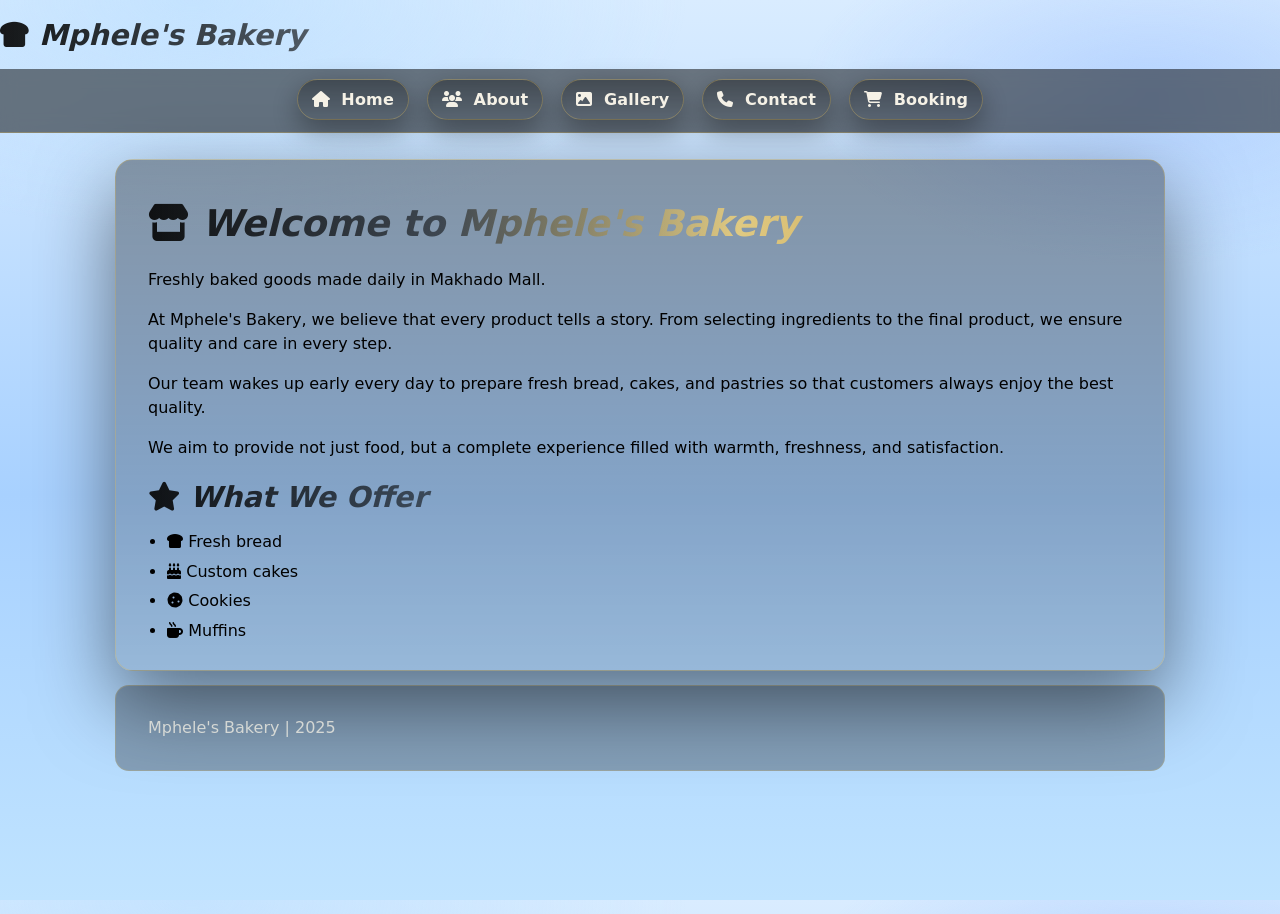
<file: index.html>
<!DOCTYPE html>
<html lang="en">
<head>
<meta charset="UTF-8">
<meta name="viewport" content="width=device-width, initial-scale=1.0">
<title>Mphele's Bakery · Home</title>
<link rel="stylesheet" href="assets/css/styles.css">
<link rel="stylesheet" href="https://cdnjs.cloudflare.com/ajax/libs/font-awesome/6.5.0/css/all.min.css">

</head>

<body>


    <h2><i class="fa-solid fa-bread-slice"></i> Mphele's Bakery</h2>
<!--headers-->
    <nav>
      <ul class="navbar">
        <li><a href="index.html"><i class="fa fa-home"></i> Home</a></li>
        <li><a href="about.html"><i class="fa fa-users"></i> About</a></li>
        <li><a href="service.html"><i class="fa fa-image"></i> Gallery</a></li>
        <li><a href="contact.html"><i class="fa fa-phone"></i> Contact</a></li>
        <li><a href="enquiry.html"><i class="fa fa-cart-shopping"></i> Booking</a></li>
      </ul>
    </nav>

<section>

    <h1><i class="fa-solid fa-store"></i> Welcome to Mphele's Bakery</h1>

    <p>Freshly baked goods made daily in Makhado Mall.</p>

    <p>
        At Mphele's Bakery, we believe that every product tells a story. From selecting
        ingredients to the final product, we ensure quality and care in every step.
    </p>

    <p>
        Our team wakes up early every day to prepare fresh bread, cakes, and pastries
        so that customers always enjoy the best quality.
    </p>

    <p>
        We aim to provide not just food, but a complete experience filled with warmth,
        freshness, and satisfaction.
    </p>

    <h2><i class="fa-solid fa-star"></i> What We Offer</h2>
    <ul>
        <li><i class="fa-solid fa-bread-slice"></i> Fresh bread</li>
        <li><i class="fa-solid fa-cake-candles"></i> Custom cakes</li>
        <li><i class="fa-solid fa-cookie"></i> Cookies</li>
        <li><i class="fa-solid fa-mug-hot"></i> Muffins</li>
    </ul>
</section>

<footer>
    <p>Mphele's Bakery | 2025</p>
</footer>

</body>
</html>
</file>
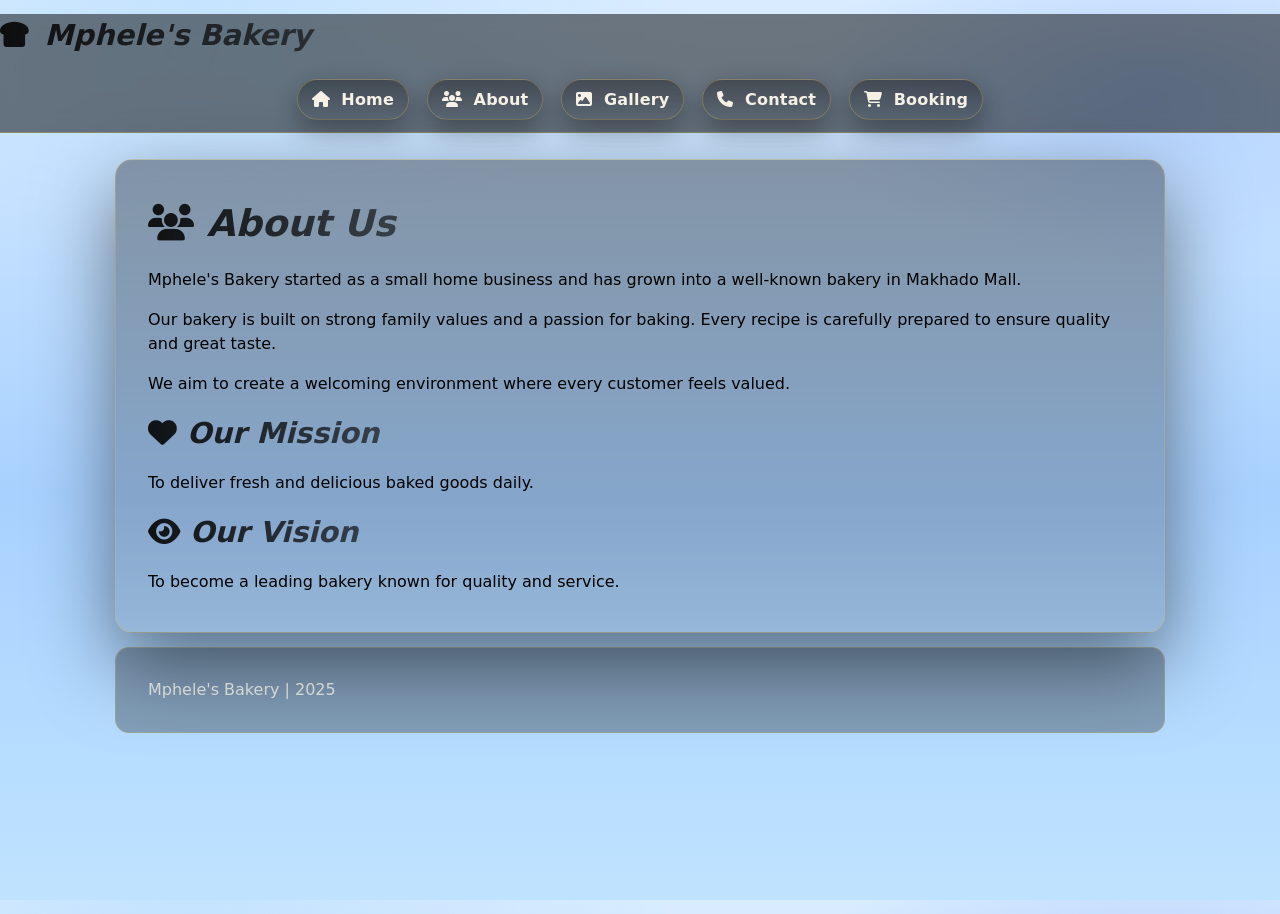
<file: about.html>
<!DOCTYPE html>
<html lang="en">
<head>
<meta charset="UTF-8">
<title>About</title>
<link rel="stylesheet" href="assets/css/styles.css">
<link rel="stylesheet" href="https://cdnjs.cloudflare.com/ajax/libs/font-awesome/6.5.0/css/all.min.css">
</head>

<body>

<nav>

    <h2><i class="fa-solid fa-bread-slice"></i> Mphele's Bakery</h2>
      <ul class="navbar">
        <li><a href="index.html"><i class="fa fa-home"></i> Home</a></li>
        <li><a href="about.html"><i class="fa fa-users"></i> About</a></li>
        <li><a href="service.html"><i class="fa fa-image"></i> Gallery</a></li>
        <li><a href="contact.html"><i class="fa fa-phone"></i> Contact</a></li>
        <li><a href="enquiry.html"><i class="fa fa-cart-shopping"></i> Booking</a></li>
      </ul>
</nav>

<section>

<h1><i class="fa-solid fa-users"></i> About Us</h1>

<p>
Mphele's Bakery started as a small home business and has grown into a well-known
bakery in Makhado Mall.
</p>

<p>
Our bakery is built on strong family values and a passion for baking. Every recipe
is carefully prepared to ensure quality and great taste.
</p>

<p>
We aim to create a welcoming environment where every customer feels valued.
</p>

<h2><i class="fa-solid fa-heart"></i> Our Mission</h2>
<p>To deliver fresh and delicious baked goods daily.</p>

<h2><i class="fa-solid fa-eye"></i> Our Vision</h2>
<p>To become a leading bakery known for quality and service.</p>

</section>

<footer>
    <p>Mphele's Bakery | 2025</p>
</footer>
</body>
</html>
</file>
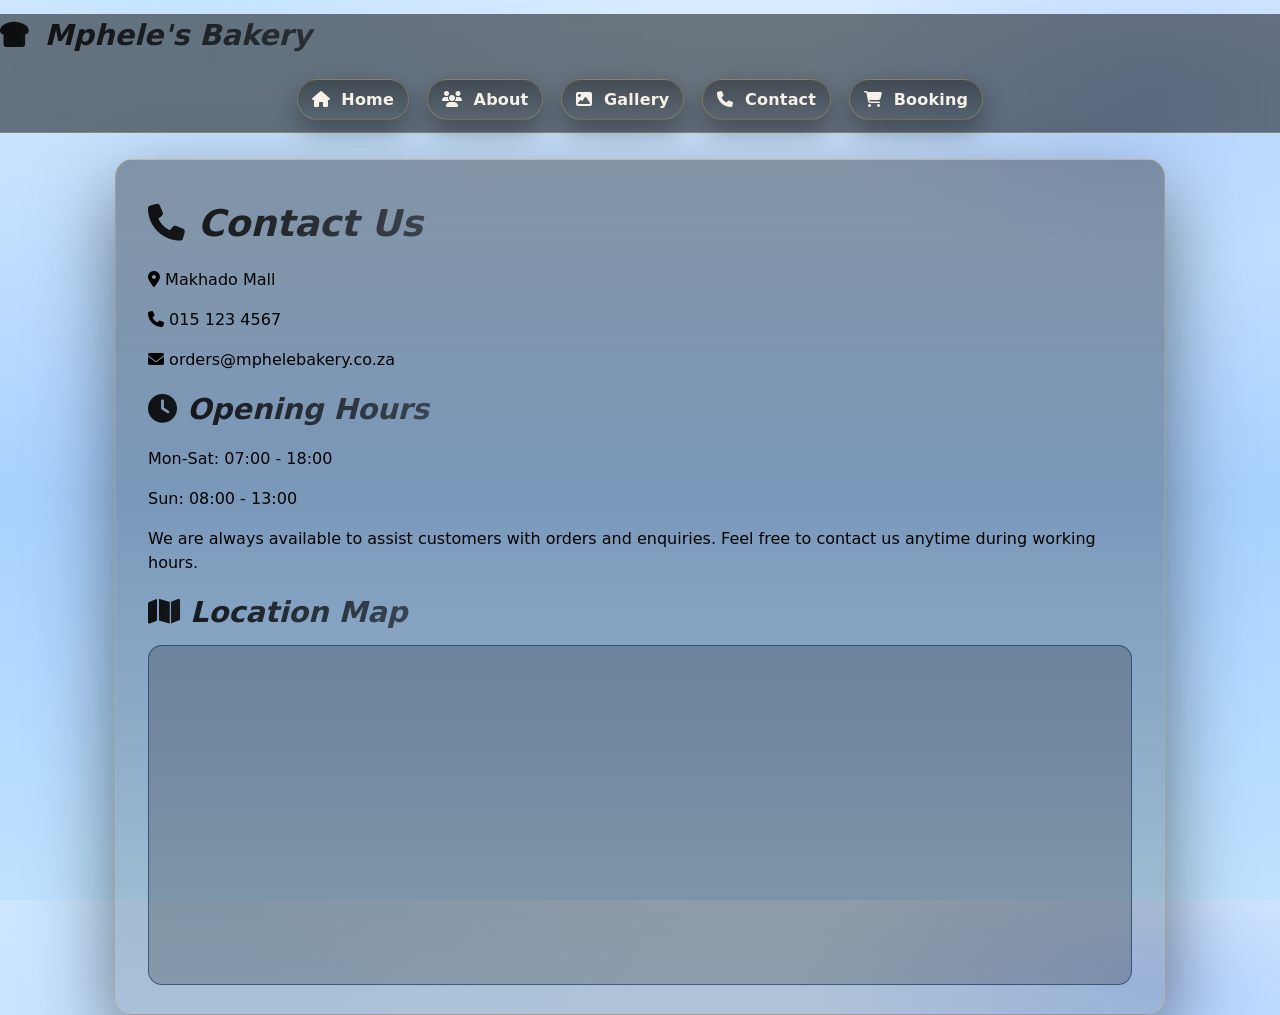
<file: contact.html>
<!DOCTYPE html>
<html lang="en">
<head>
<meta charset="UTF-8">
<title>Contact</title>
<link rel="stylesheet" href="assets/css/styles.css">
<link rel="stylesheet" href="https://cdnjs.cloudflare.com/ajax/libs/font-awesome/6.5.0/css/all.min.css">
</head>

<body>

<nav>
    <h2><i class="fa-solid fa-bread-slice"></i> Mphele's Bakery</h2>
      <ul class="navbar">
        <li><a href="index.html"><i class="fa fa-home"></i> Home</a></li>
        <li><a href="about.html"><i class="fa fa-users"></i> About</a></li>
        <li><a href="service.html"><i class="fa fa-image"></i> Gallery</a></li>
        <li><a href="contact.html"><i class="fa fa-phone"></i> Contact</a></li>
        <li><a href="enquiry.html"><i class="fa fa-cart-shopping"></i> Booking</a></li>
      </ul>
</nav>


<section>

<h1><i class="fa-solid fa-phone"></i> Contact Us</h1>

<p><i class="fa-solid fa-location-dot"></i> Makhado Mall</p>
<p><i class="fa-solid fa-phone"></i> 015 123 4567</p>
<p><i class="fa-solid fa-envelope"></i> orders@mphelebakery.co.za</p>

<h2><i class="fa-solid fa-clock"></i> Opening Hours</h2>
<p>Mon-Sat: 07:00 - 18:00</p>
<p>Sun: 08:00 - 13:00</p>

<p>
We are always available to assist customers with orders and enquiries.
Feel free to contact us anytime during working hours.
</p>

<h2><i class="fa-solid fa-map"></i> Location Map</h2>

<iframe src="https://maps.google.com/maps?q=makhado%20mall&t=&z=13&ie=UTF8&iwloc=&output=embed"</iframe>

</section>
<footer>
    <p>Mphele's Bakery | 2025</p>
</footer>

</body>
</html>
</file>
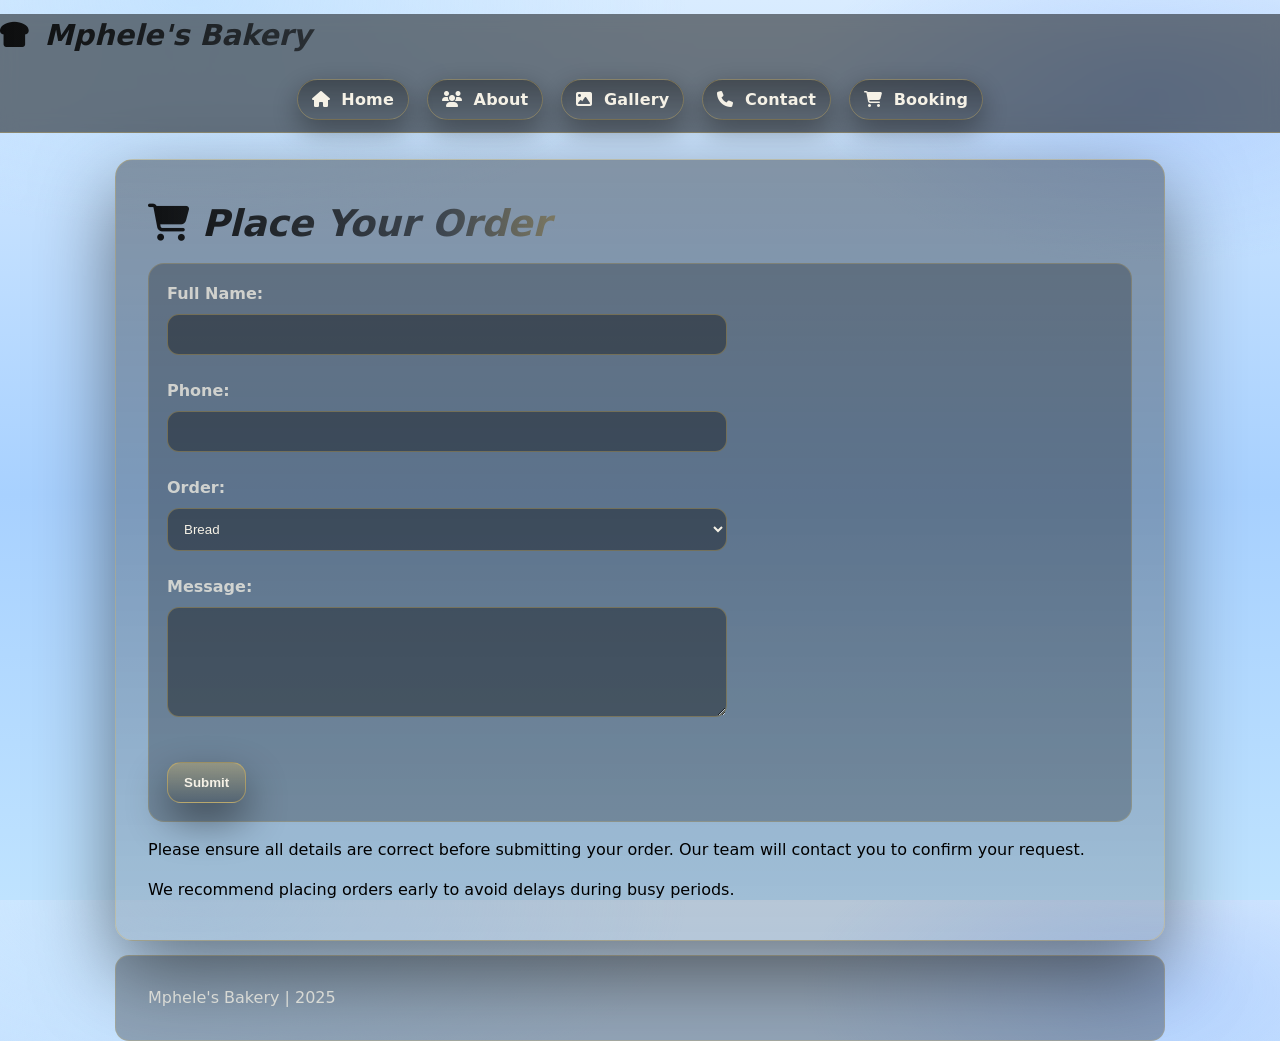
<file: enquiry.html>
<!DOCTYPE html>
<html lang="en">
<head>
<meta charset="UTF-8">
<title>Booking</title>
<link rel="stylesheet" href="assets/css/styles.css">
<link rel="stylesheet" href="https://cdnjs.cloudflare.com/ajax/libs/font-awesome/6.5.0/css/all.min.css">
</head>

<body>

<nav>
    <h2><i class="fa-solid fa-bread-slice"></i> Mphele's Bakery</h2>
      <ul class="navbar">
        <li><a href="index.html"><i class="fa fa-home"></i> Home</a></li>
        <li><a href="about.html"><i class="fa fa-users"></i> About</a></li>
        <li><a href="service.html"><i class="fa fa-image"></i> Gallery</a></li>
        <li><a href="contact.html"><i class="fa fa-phone"></i> Contact</a></li>
        <li><a href="enquiry.html"><i class="fa fa-cart-shopping"></i> Booking</a></li>
      </ul>
</nav>


<section>

<h1><i class="fa-solid fa-cart-shopping"></i> Place Your Order</h1>
<!--contact information-->
<form>

<label>Full Name:</label><br>
<input type="text"><br><br>

<label>Phone:</label><br>
<input type="tel"><br><br>

<label>Order:</label><br>
<select>
<option>Bread</option>
<option>Cake</option>
<option>Muffins</option>
<option>Cookies</option>
</select><br><br>

<label>Message:</label><br>
<textarea></textarea><br><br>

<button type="submit">Submit</button>

</form>

<p>
Please ensure all details are correct before submitting your order.
Our team will contact you to confirm your request.
</p>

<p>
We recommend placing orders early to avoid delays during busy periods.
</p>

</section>
<!--footer-->
<footer>
    <p>Mphele's Bakery | 2025</p>
</footer>

</body>
</html>
</file>
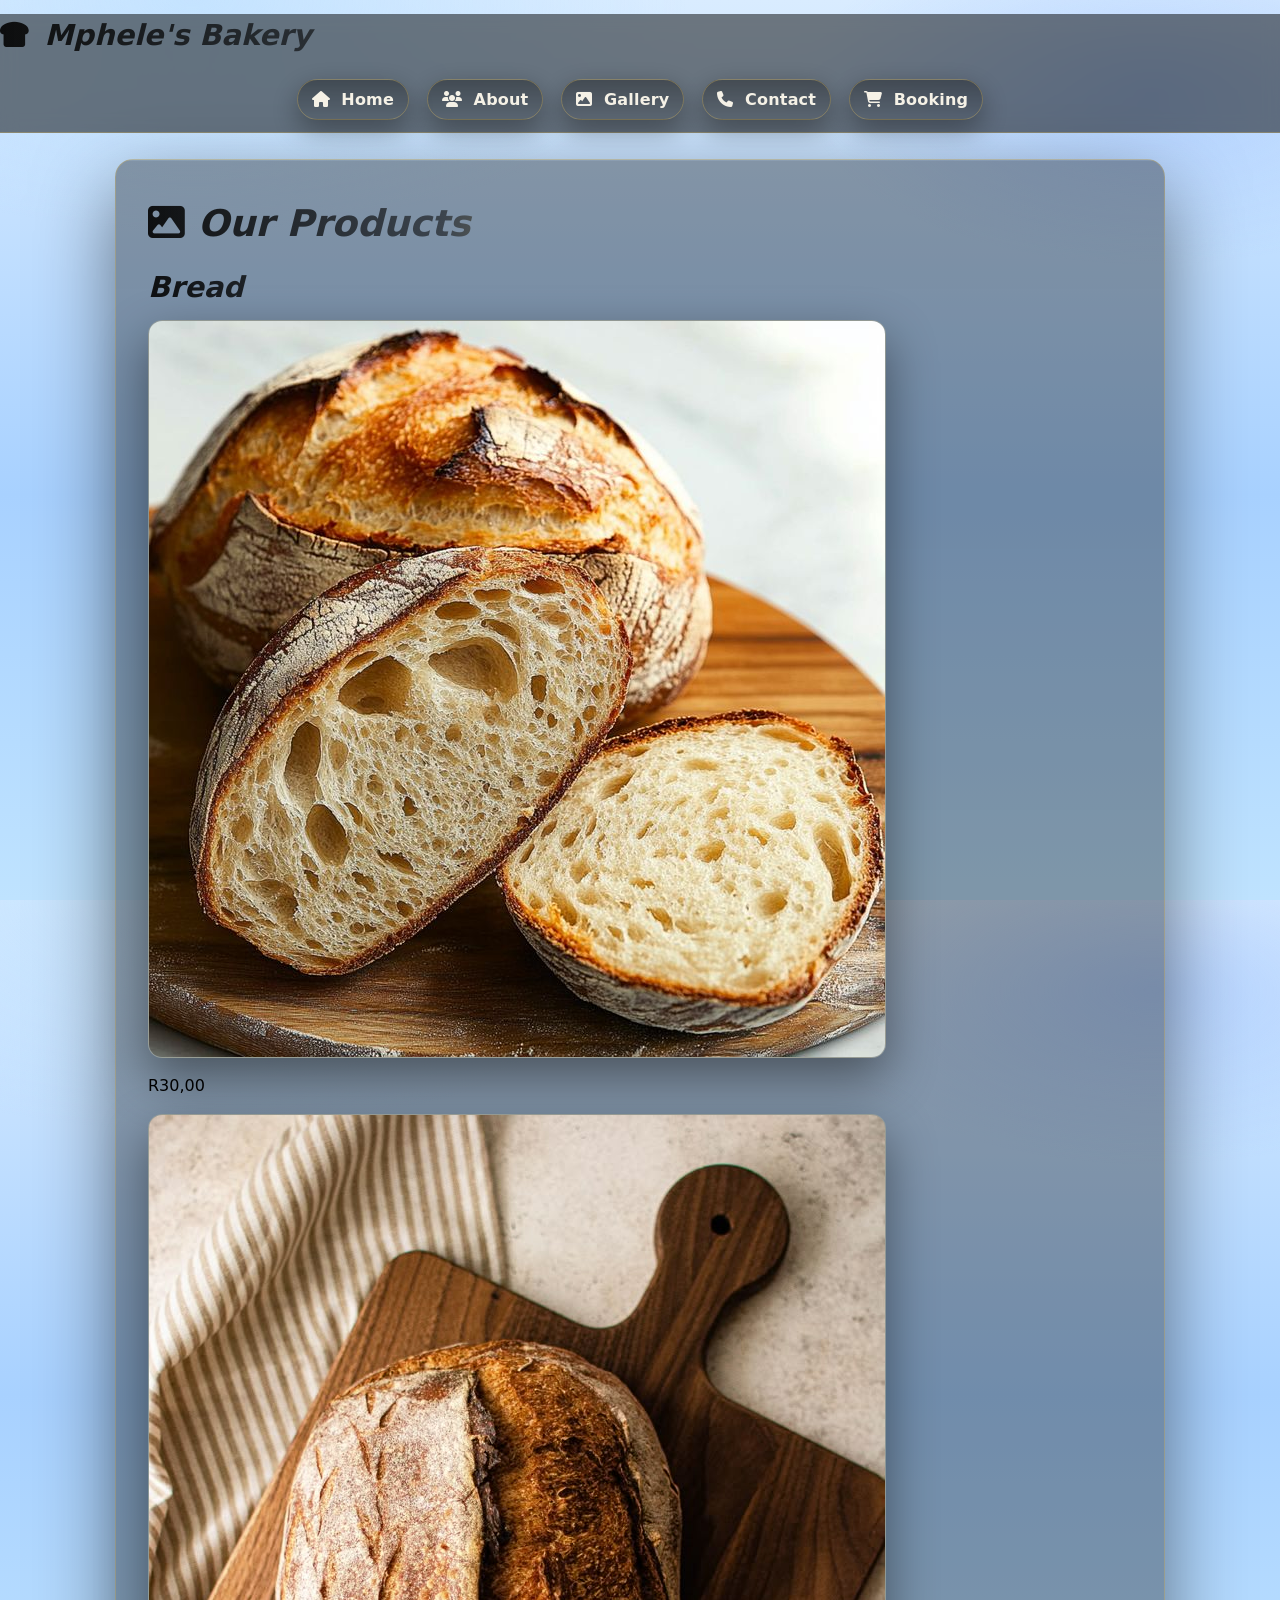
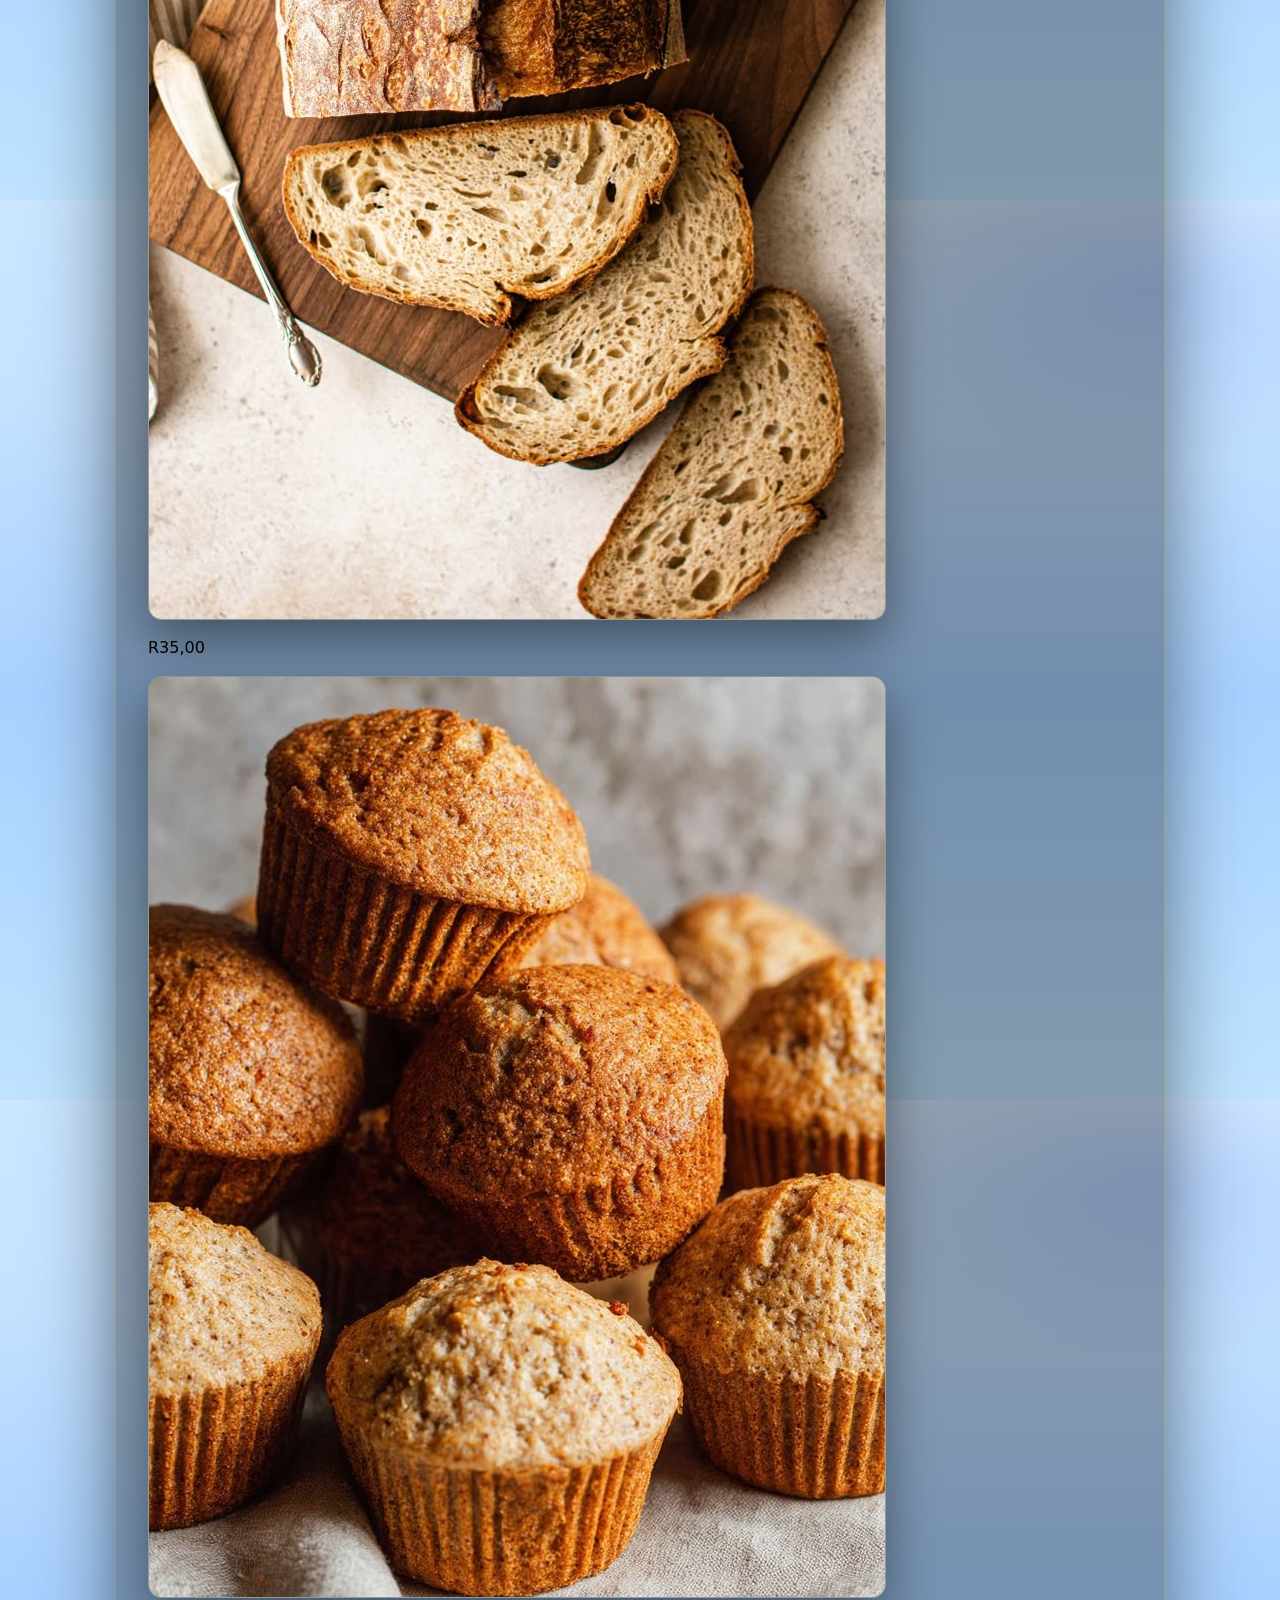
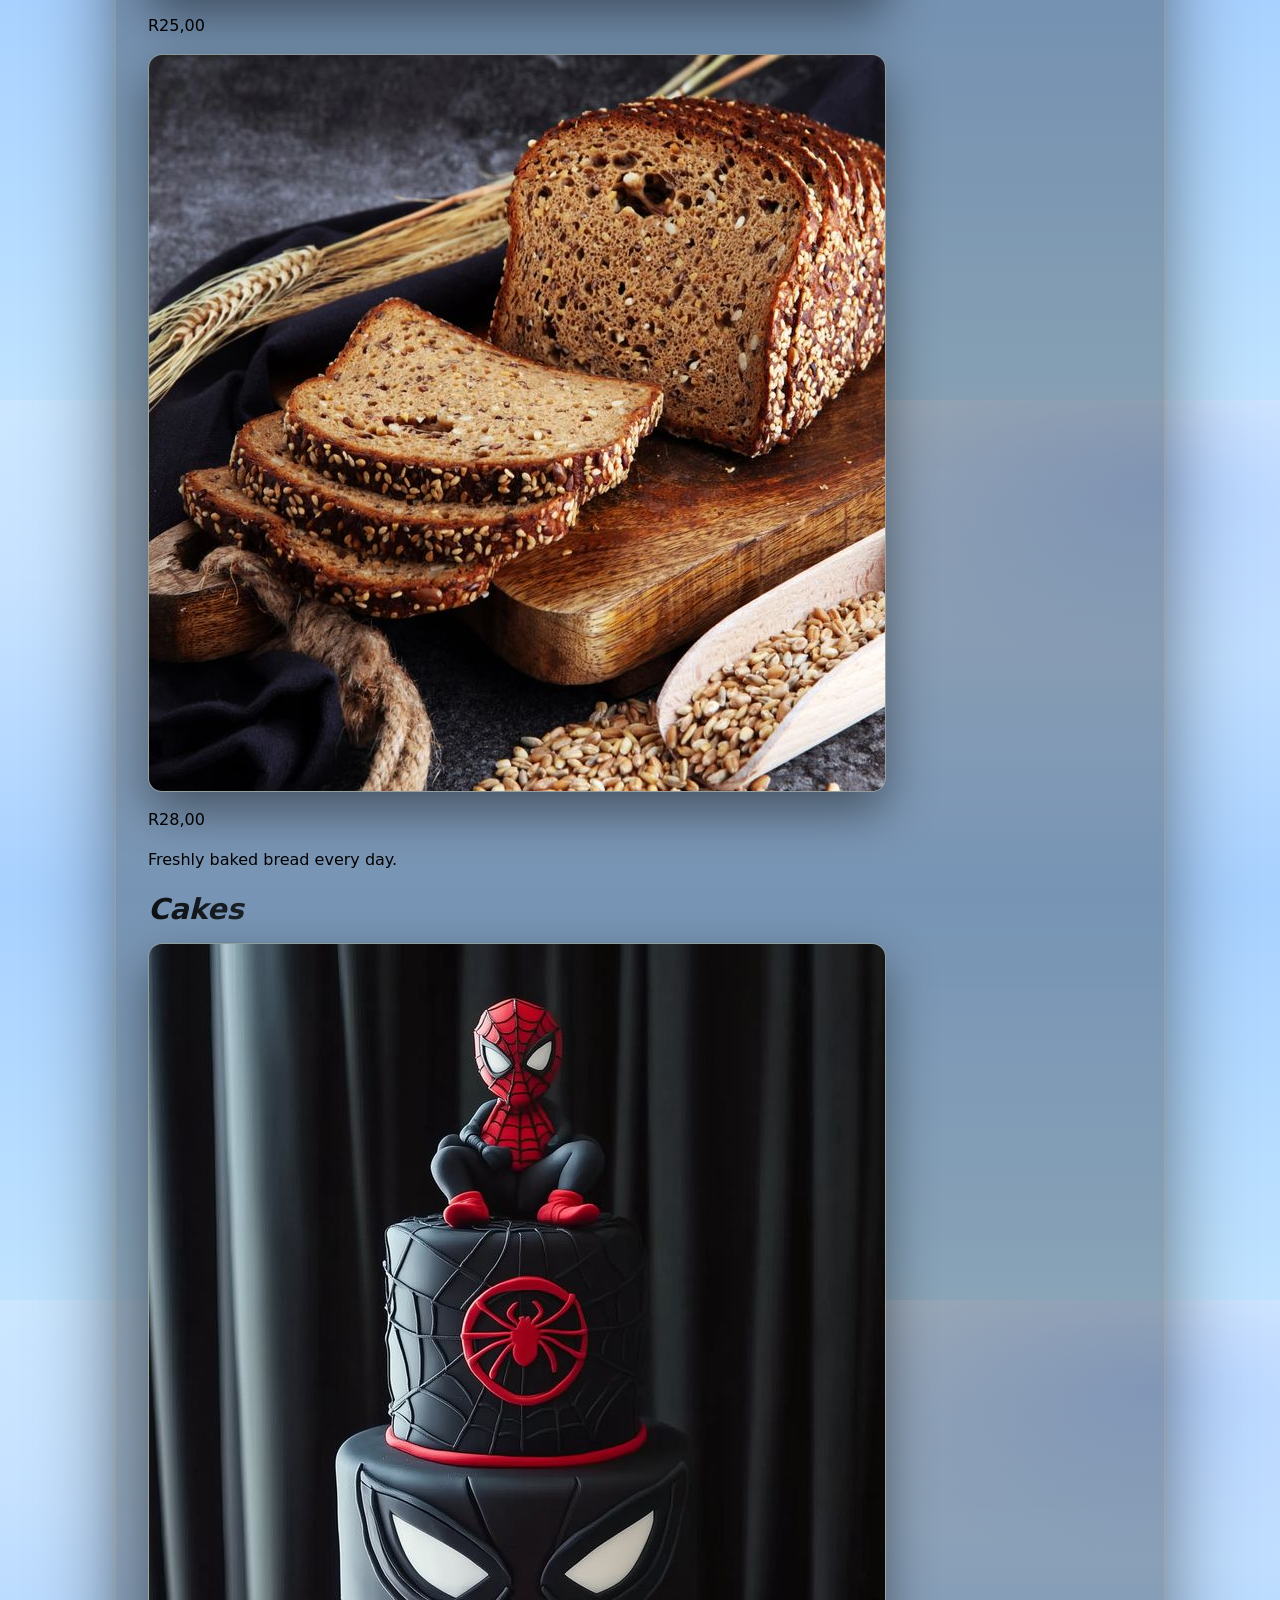
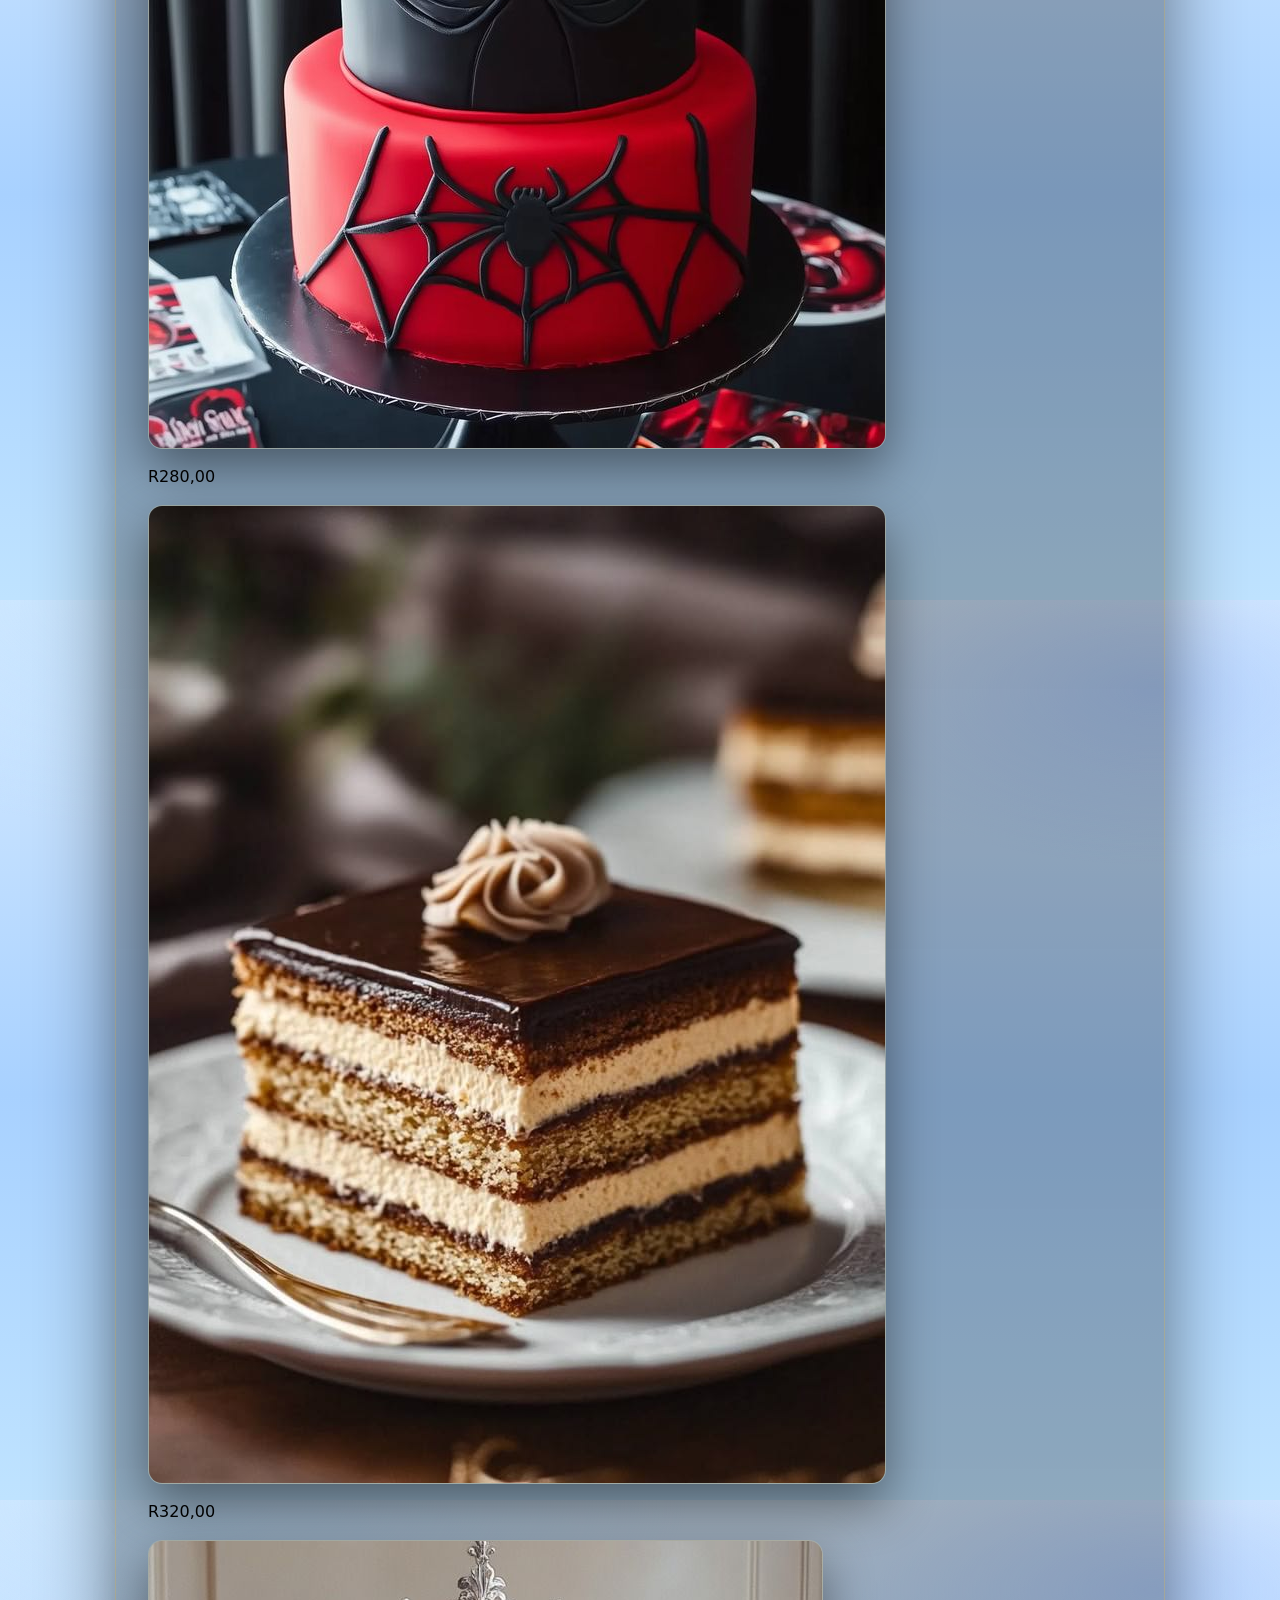
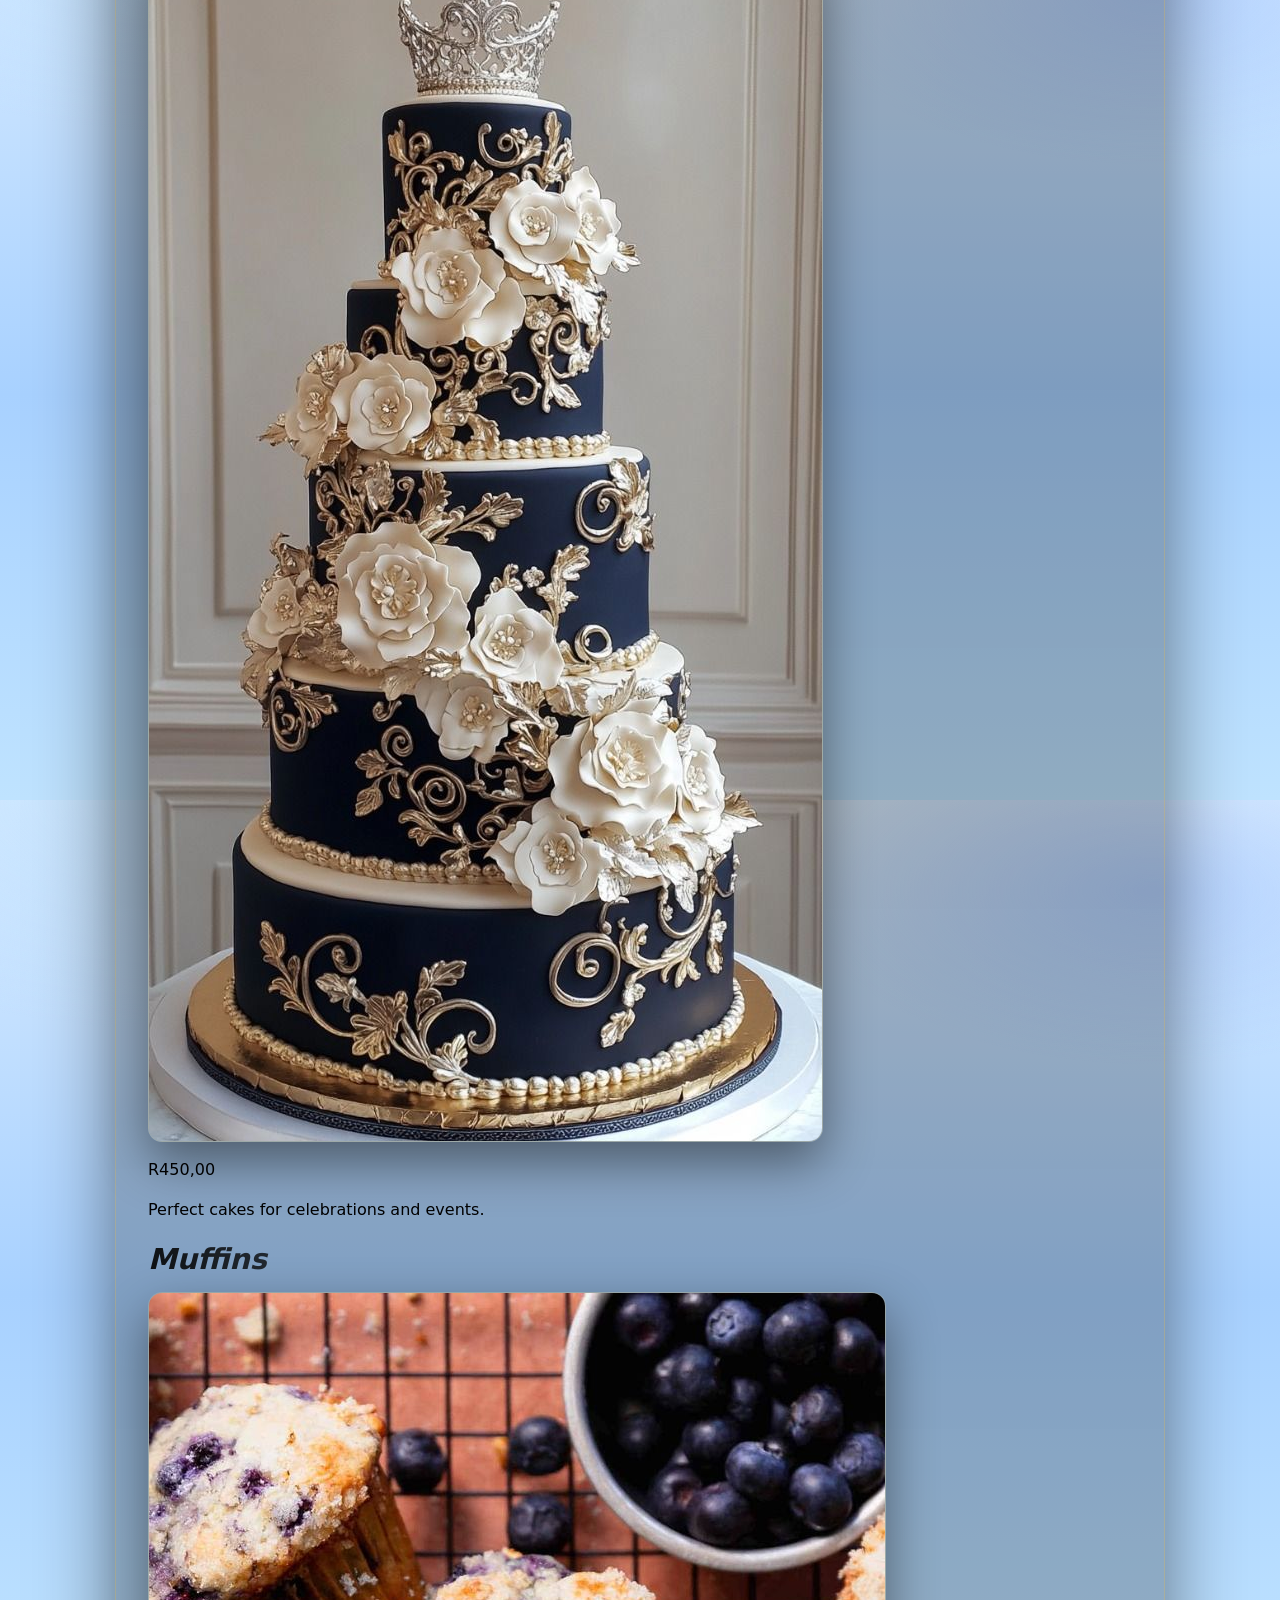
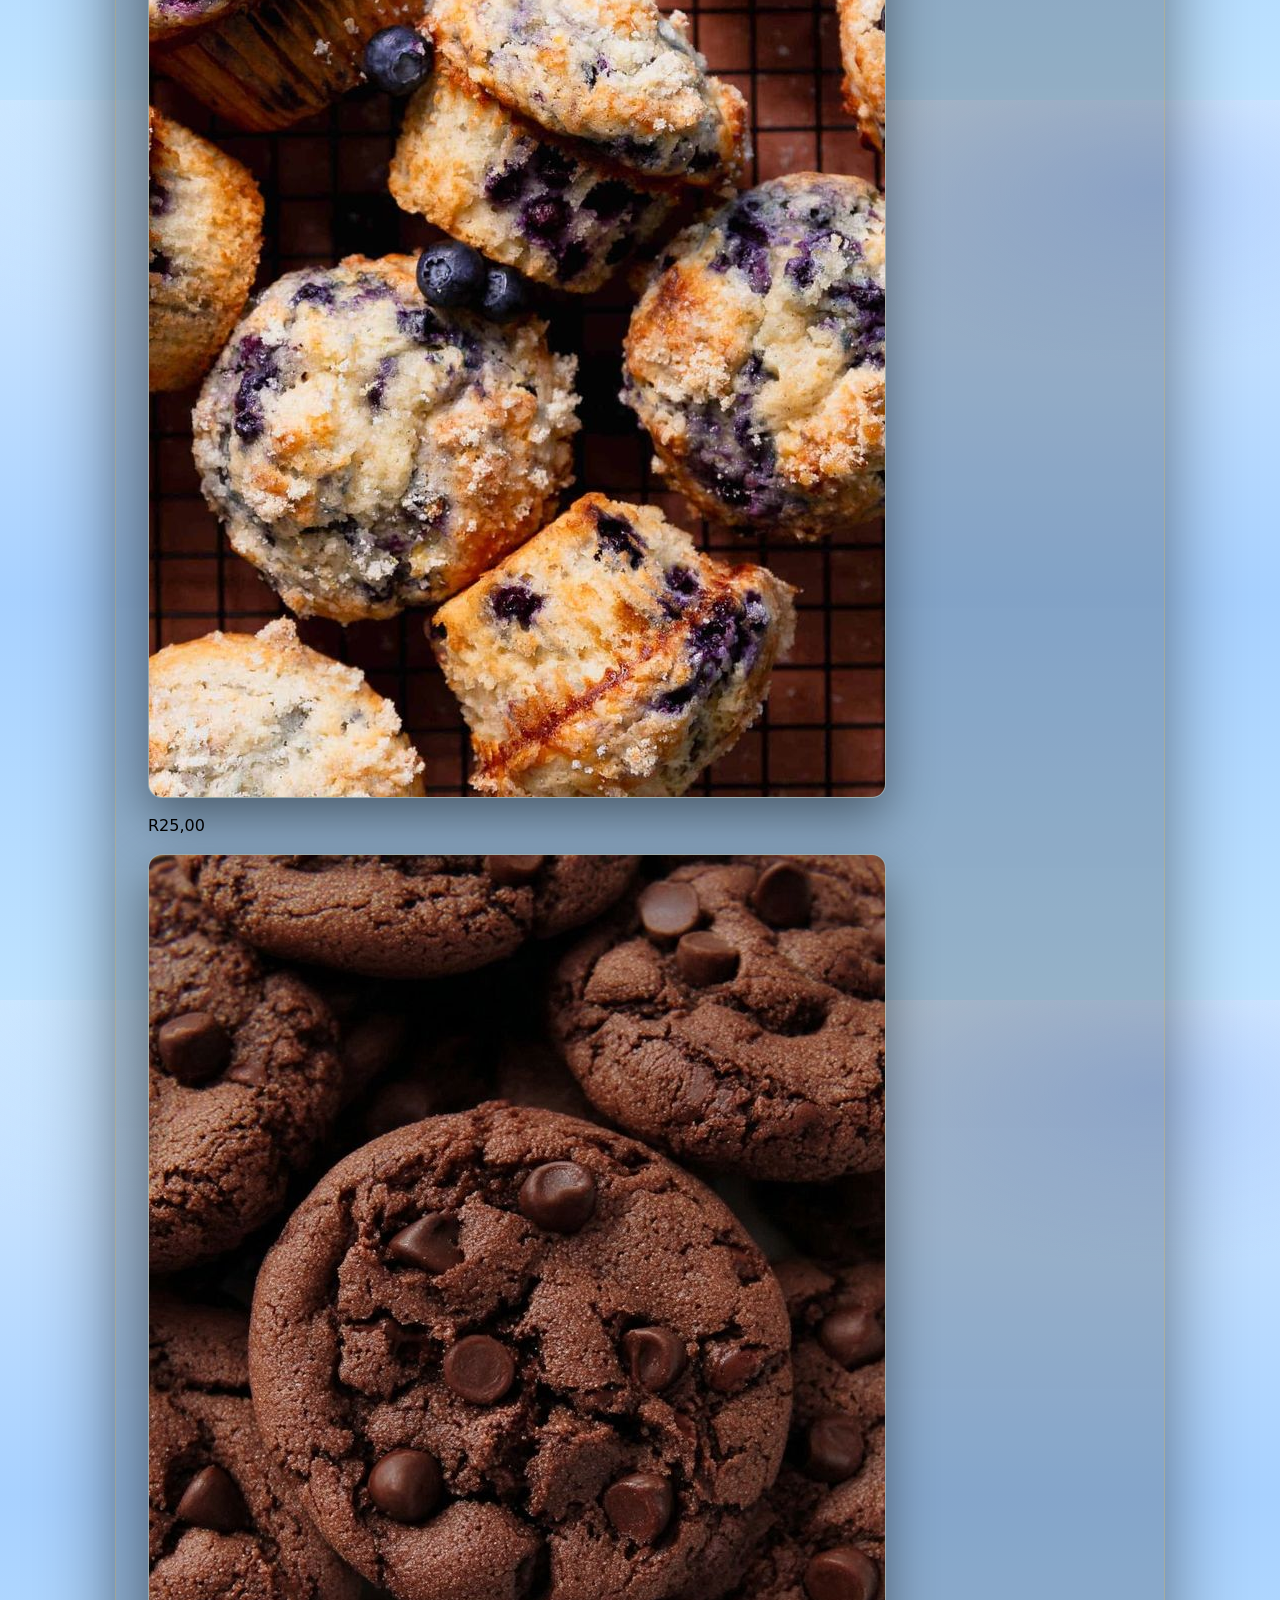
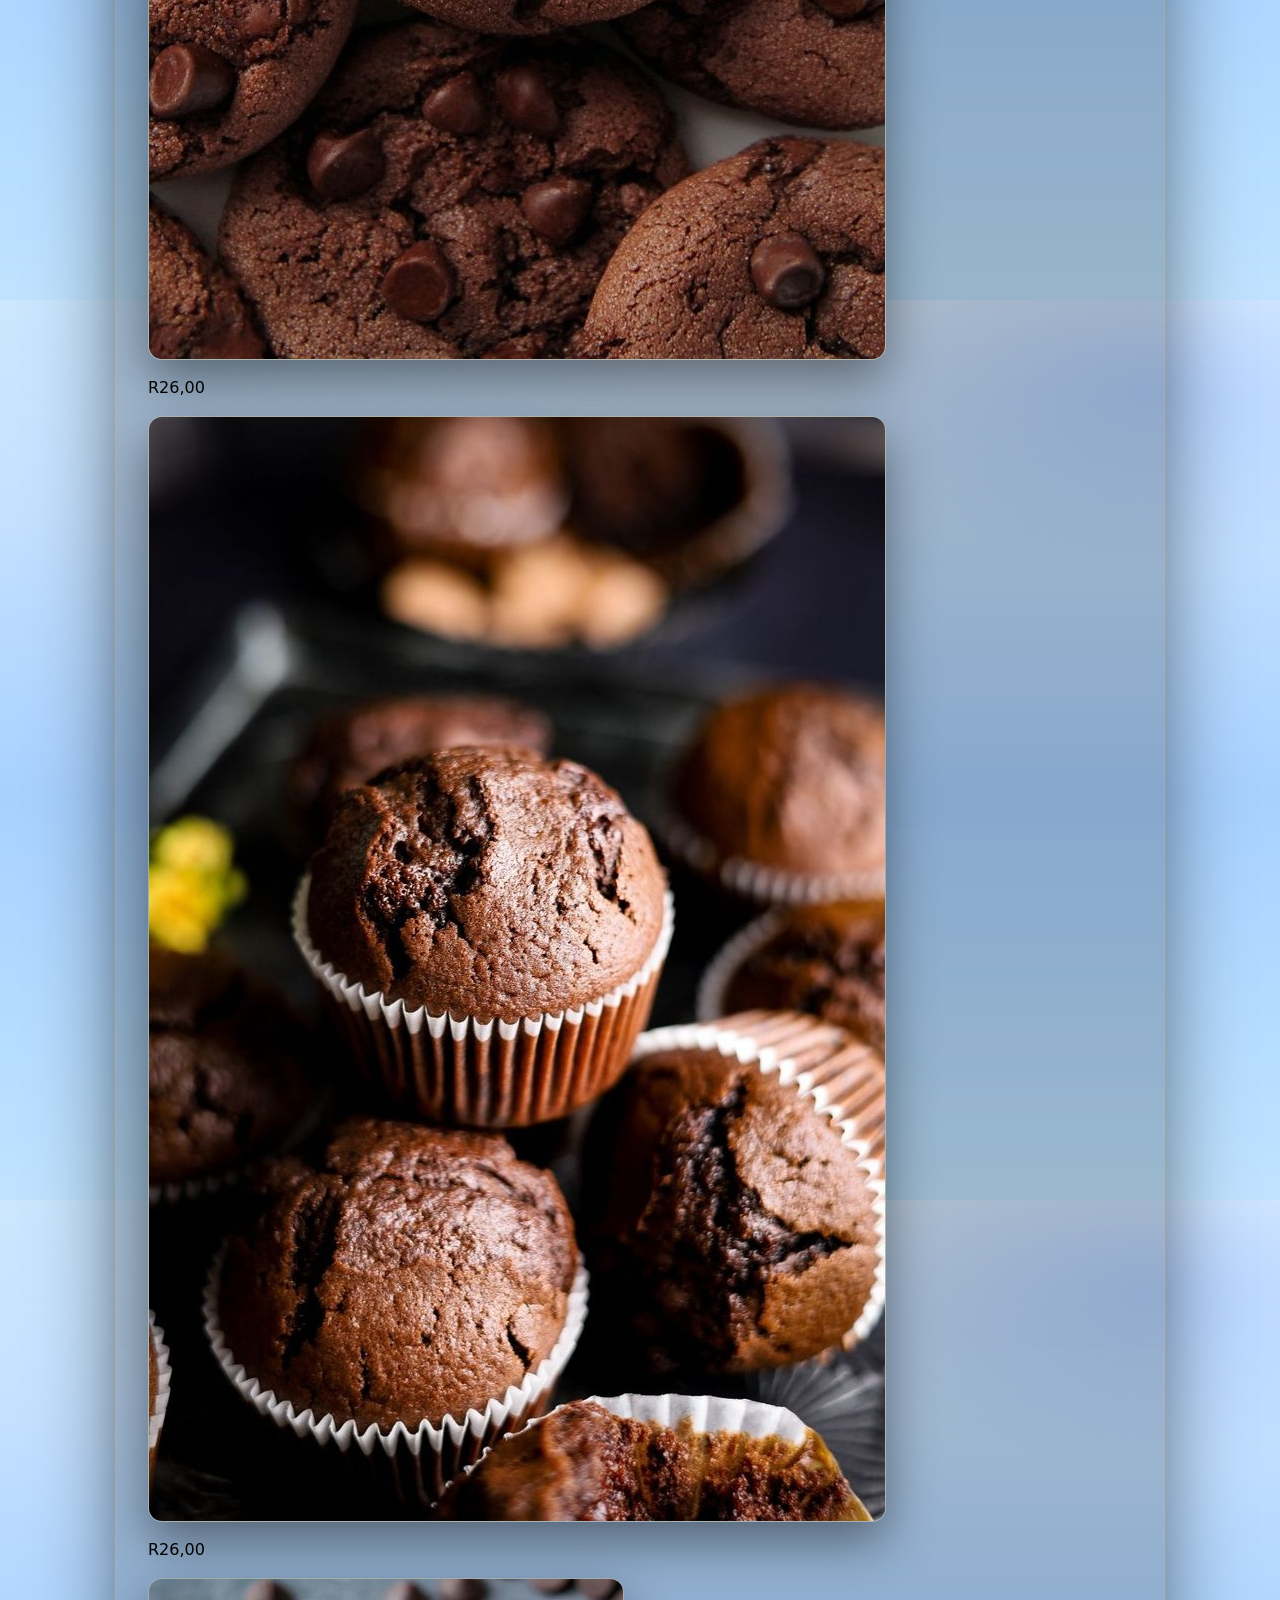
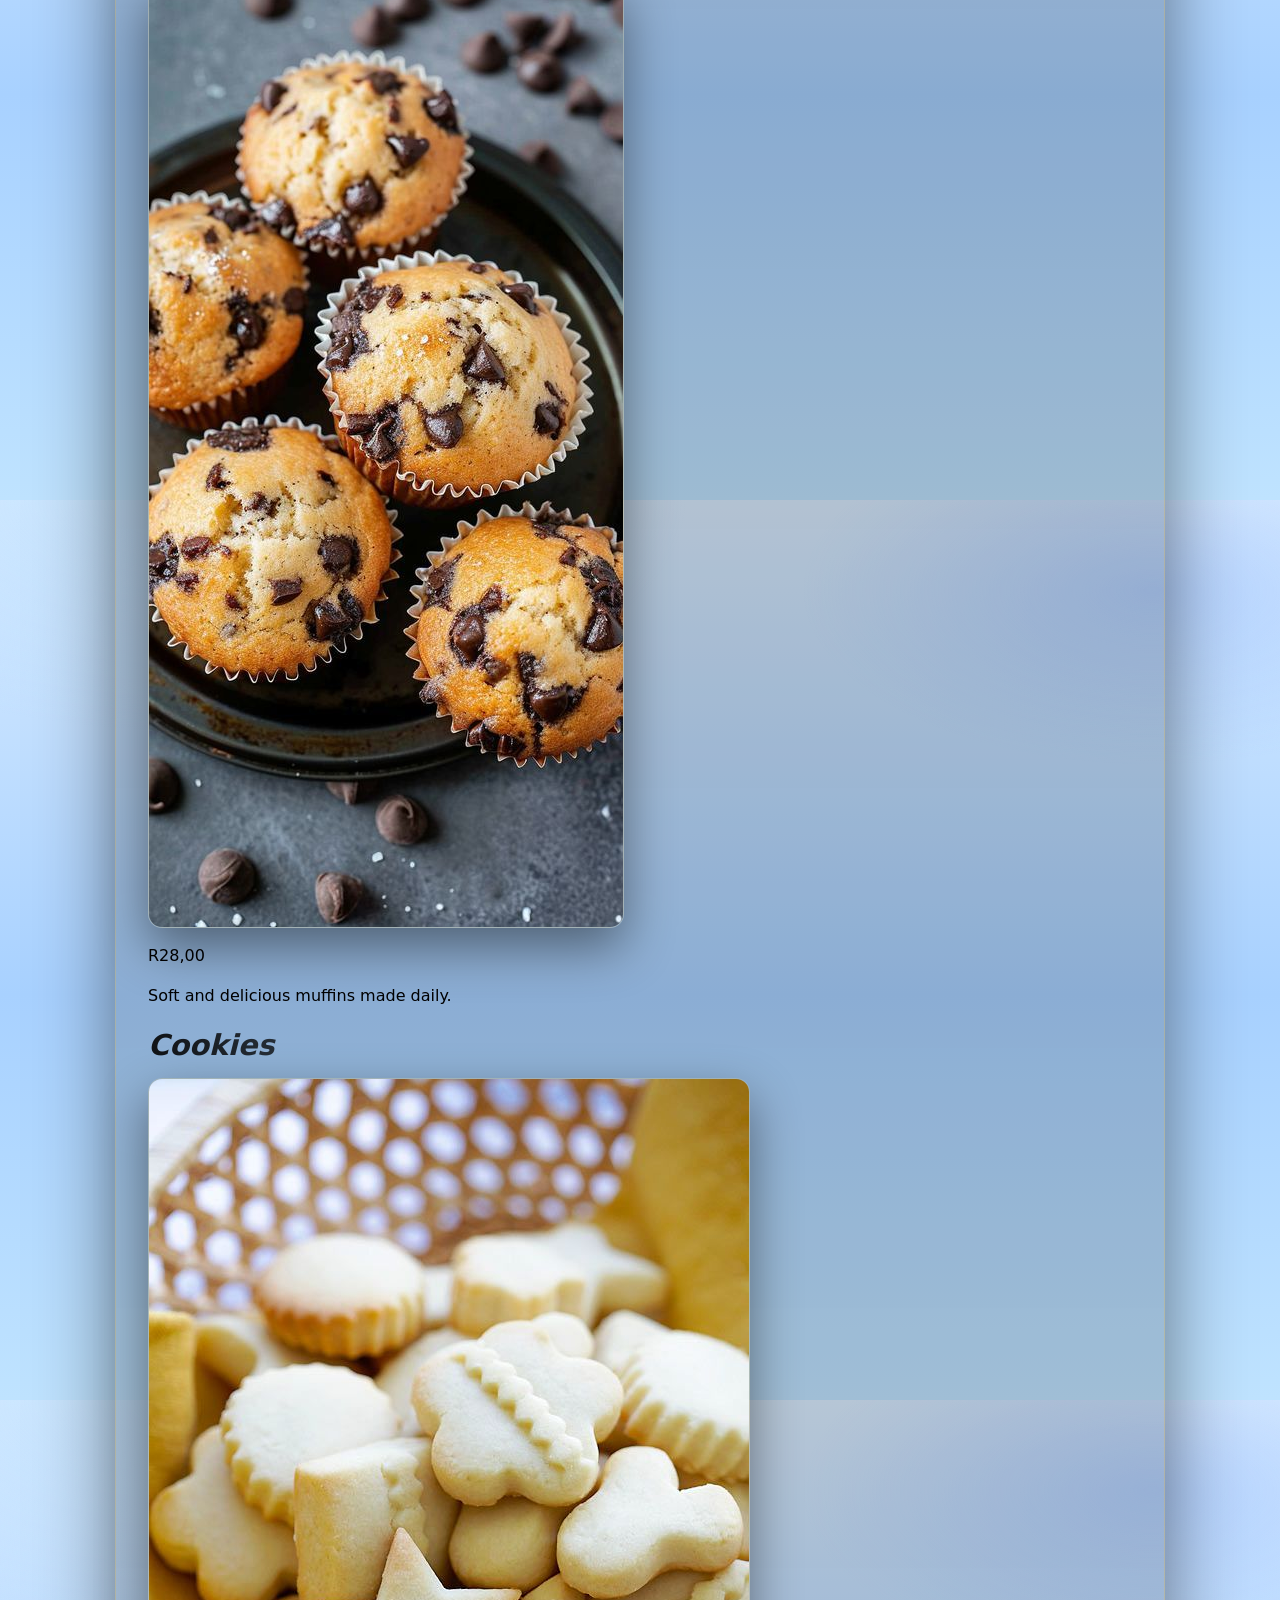
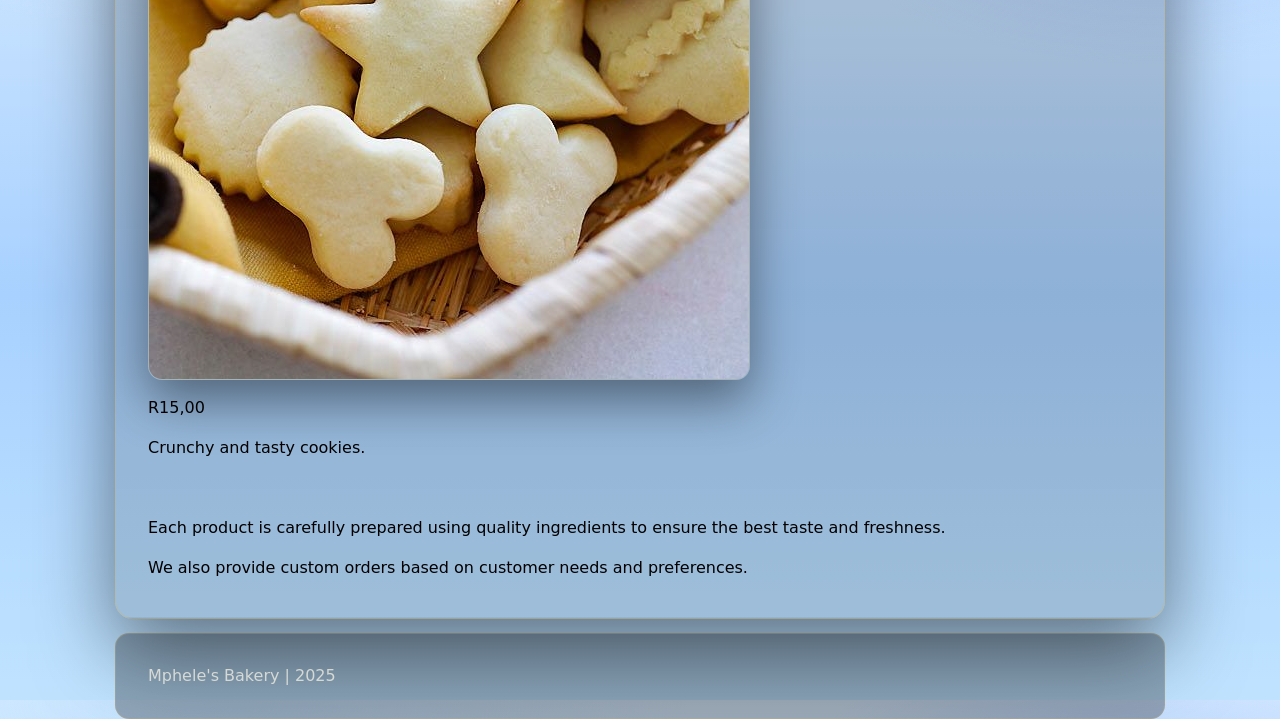
<file: service.html>
<!DOCTYPE html>
<html lang="en">
<head>
<meta charset="UTF-8">
<title>Gallery - Mphele's Bakery</title>
<link rel="stylesheet" href="assets/css/styles.css">
<link rel="stylesheet" href="https://cdnjs.cloudflare.com/ajax/libs/font-awesome/6.5.0/css/all.min.css">
</head>

<body>
<!--headers-->
<nav>
    <h2><i class="fa-solid fa-bread-slice"></i> Mphele's Bakery</h2>
      <ul class="navbar">
        <li><a href="index.html"><i class="fa fa-home"></i> Home</a></li>
        <li><a href="about.html"><i class="fa fa-users"></i> About</a></li>
        <li><a href="service.html"><i class="fa fa-image"></i> Gallery</a></li>
        <li><a href="contact.html"><i class="fa fa-phone"></i> Contact</a></li>
        <li><a href="enquiry.html"><i class="fa fa-cart-shopping"></i> Booking</a></li>
      </ul>
</nav>


<section>
<!--image category-->
<h1><i class="fa-solid fa-image"></i> Our Products</h1>

<h2>Bread</h2>
<img src="../assets/images/bread/artisian.jpg" alt="Artisian Bread">
<p>R30,00</p>

<img src="../assets/images/bread/artisianloaf.jpg" alt="Artisian Loaf">
<p>R35,00</p>

<img src="../assets/images/bread/bran.jpg" alt="Bran Bread">
<p>R25,00</p>

<img src="../assets/images/bread/ryebread.jpg" alt="Rye Bread">
<p>R28,00</p>

<p>Freshly baked bread every day.</p>

<h2>Cakes</h2>
<img src="../assets/images/cakes/kidscake.jpg" alt="Kids Cake">
<p>R280,00</p>

<img src="../assets/images/cakes/layeredCAKE.jpg" alt="Layered Cake">
<p>R320,00</p>

<img src="../assets/images/cakes/weddingcake.jpg" alt="Wedding Cake">
<p>R450,00</p>

<p>Perfect cakes for celebrations and events.</p>

<h2>Muffins</h2>
<img src="../assets/images/muffins/blueberrymuffin.jpg" alt="Blueberry Muffin">
<p>R25,00</p>

<img src="../assets/images/muffins/chocCHIP.jpg" alt="Chocolate Chip Muffin">
<p>R26,00</p>

<img src="../assets/images/muffins/chocmuffin.jpg" alt="Chocolate Muffin">
<p>R26,00</p>

<img src="../assets/images/muffins/Muffinchip.jpg" alt="Choco Chip Muffin">
<p>R28,00</p>

<p>Soft and delicious muffins made daily.</p>

<h2>Cookies</h2>
<img src="../assets/images/cookies/buttercookies.jpg" alt="Butter Cookies">
<p>R15,00</p>

<p>Crunchy and tasty cookies.</p>
<br>

<p>
Each product is carefully prepared using quality ingredients to ensure the best
taste and freshness.
</p>

<p>
We also provide custom orders based on customer needs and preferences.
</p>

</section><footer>
    <p>Mphele's Bakery | 2025</p>
</footer>


</body>
</html>
</file>
<file: assets/css/styles.css>
:root{
  --pink-1:#ff6fb3;
  --pink-2:#ff9ad0;
  --brown-1:#6b3b1a;
  --brown-2:#8a5a35;


  /* Gold/black fading together (“melt” look) */
  --merge:#6a541f; /* fallback */
  --merge-grad:
    linear-gradient(90deg,
      rgba(5,5,5,.92) 0%,
      rgba(5,5,5,.55) 30%,
      rgba(240,210,122,.85) 60%,
      rgba(185,138,43,.95) 100%);


  --merge-soft:
    linear-gradient(180deg,
      rgba(5,5,5,.82) 0%,
      rgba(240,210,122,.35) 55%,
      rgba(5,5,5,.72) 100%);


  --text:#f5f1e6;
  --muted:rgba(245,241,230,.75);
  --card:rgba(0,0,0,.35);
  --border:rgba(215,180,90,.35);
}

*{box-sizing:border-box;}
html,body{height:100%;}
body{
  margin:0;
  font-family: ui-sans-serif, system-ui, -apple-system, Segoe UI, Roboto, Arial, "Noto Sans", "Liberation Sans", sans-serif;
  color:#000;
  background:
    radial-gradient(900px 420px at 15% 0%, rgba(180,220,255,.55) 0%, rgba(180,220,255,0) 55%),
    radial-gradient(700px 350px at 90% 10%, rgba(140,180,255,.40) 0%, rgba(140,180,255,0) 50%),
    linear-gradient(180deg, #d9ecff, #a8d1ff 55%, #bfe3ff);



  line-height:1.5;
}

/* Header / Nav */
nav{
  position:sticky;
  top:0;
  z-index:10;
  background:rgba(0,0,0,.5);
  backdrop-filter: blur(8px);
  border-bottom:1px solid var(--border);
}

.navbar{
  list-style:none;
  margin:0;
  padding:14px 18px;
  display:flex;
  flex-wrap:wrap;
  gap:14px 18px;
  justify-content:center;
}

.navbar a{
  text-decoration:none;
  color:var(--text);
  font-weight:600;
  letter-spacing:.2px;
  padding:10px 14px;
  border-radius:999px;
  border:1px solid rgba(215,180,90,.35);
  background:linear-gradient(180deg, rgba(0,0,0,.35), rgba(0,0,0,.1));
  box-shadow:0 10px 28px rgba(0,0,0,.35);
}

.navbar a:hover,
.navbar a:focus-visible{
  outline:none;
  border-color:rgba(215,180,90,.6);
  transform: translateY(-1px);
  transition: transform .15s ease, border-color .15s ease;
}

h1,h2,h3{margin:.9rem 0 .7rem; font-style:italic;}

h1{font-size:2.3rem;}
h2{font-size:1.8rem;}
h3{font-size:1.5rem;}

/* Sections and cards */
section{
  max-width:1050px;
  margin:26px auto 10px;
  padding:22px;
  border:1px solid var(--border);
  background:linear-gradient(180deg, rgba(0,0,0,.35), rgba(0,0,0,.15));
  border-radius:18px;
  box-shadow:0 30px 80px rgba(0,0,0,.5);
}

footer{
  max-width:1050px;
  margin:14px auto 26px;
  padding:14px 22px;
  border-radius:14px;
  border:1px solid rgba(215,180,90,.25);
  background:rgba(0,0,0,.28);
  color:var(--muted);
}

/* “Merged” gold+black text treatment */
.merged{
  background:var(--merge-grad);
  -webkit-background-clip:text;
  background-clip:text;
  color:transparent;
}

/* Make gold+black fade even when text isn't explicitly .merged */
h1, h2 {
  background: var(--merge-grad);
  -webkit-background-clip: text;
  background-clip: text;
  color: transparent;
}


h1 .fa,
h2 .fa,
h3 .fa,
header i,
nav i,
footer i{
  margin-right:.35rem;
}

/* Lists, forms, media */
ul{padding-left:1.2rem; margin:.5rem 0 0;}
li{margin:.35rem 0;}

img{
  max-width:100%;
  height:auto;
  display:block;
  border-radius:14px;
  border:1px solid rgba(215,180,90,.25);
  box-shadow:0 20px 50px rgba(0,0,0,.45);
}

/* Category/product layouts (horizontal rows, same size tiles) */
.product-grid{
  display:flex;
  flex-wrap:wrap;
  gap:18px;
}

.product-card{
  width:200px;
  border-radius:14px;
  border:1px solid rgba(215,180,90,.25);
  background:rgba(255,255,255,.45);
  padding:10px;
  box-shadow:0 20px 50px rgba(0,0,0,.25);
  text-decoration:none;
  color:#000;
}

.product-card img{
  width:180px;
  height:210px;
  object-fit:cover;
  border-radius:12px;
  border:1px solid rgba(40,90,180,.25);
}


.category-row .product-card{width:240px;}
.category-row .product-card img{width:210px; height:240px; object-fit:cover;}

.product-card p{
  margin:.5rem 0 0;
  font-weight:750;
  color:#000;
}

.product-card:hover{
  background:rgba(180,220,255,.55);
  border-color:rgba(80,140,255,.55);
  transform: translateY(-2px);
  transition: transform .15s ease, background .15s ease, border-color .15s ease;
}


/* Gallery/service headings */
section > img{margin:10px 0 16px;}

/* Forms */
form{
  margin-top:10px;
  padding:18px;
  border-radius:16px;
  border:1px solid rgba(215,180,90,.25);
  background:rgba(0,0,0,.25);
}
label{font-weight:650; color:var(--muted);}
input,select,textarea{
  width:100%;
  max-width:560px;
  margin:8px 0 0;
  padding:12px 12px;
  border-radius:12px;
  border:1px solid rgba(215,180,90,.35);
  background:rgba(0,0,0,.35);
  color:var(--text);
}
textarea{min-height:110px; resize:vertical;}

button{
  margin-top:14px;
  padding:12px 16px;
  border-radius:14px;
  border:1px solid rgba(215,180,90,.55);
  background:linear-gradient(180deg, rgba(215,180,90,.35), rgba(0,0,0,.25));
  color:var(--text);
  font-weight:750;
  cursor:pointer;
  box-shadow:0 18px 40px rgba(0,0,0,.45);
}
button:hover{transform: translateY(-1px); transition: transform .15s ease;}

iframe{
  width:100%;
  height:340px;
  border:1px solid rgba(0,35,90,.55);
  border-radius:14px;
  background:rgba(0,0,0,.2);
}

@media (max-width:820px){
  section{padding:18px; margin:22px 16px 10px;}
  footer{margin:14px 16px 22px;}
  iframe{height:300px;}
}

@media (max-width:520px){
  section{margin:14px 10px; padding:14px;}
  footer{margin:12px 10px; padding:12px 14px;}

  /* Make page content feel bigger on small screens */
  h1{font-size:2rem;}
  h2{font-size:1.55rem;}
  p, label{font-size:1.05rem;}
  li{font-size:1.05rem;}

  /* Bigger gallery/contact/booking text & buttons */
  .navbar{padding:10px 10px; gap:10px;}
  .navbar a{padding:10px 14px; font-size:1.05rem;}
  form{padding:16px;}
  input,select,textarea{padding:14px 12px;}
  button{padding:14px 18px; font-size:1.05rem;}

  iframe{height:240px;}
}

/* Improve fit on very large screens too */
@media (min-width:1200px){
  section, footer{padding-left:32px; padding-right:32px;}
}
</file>
